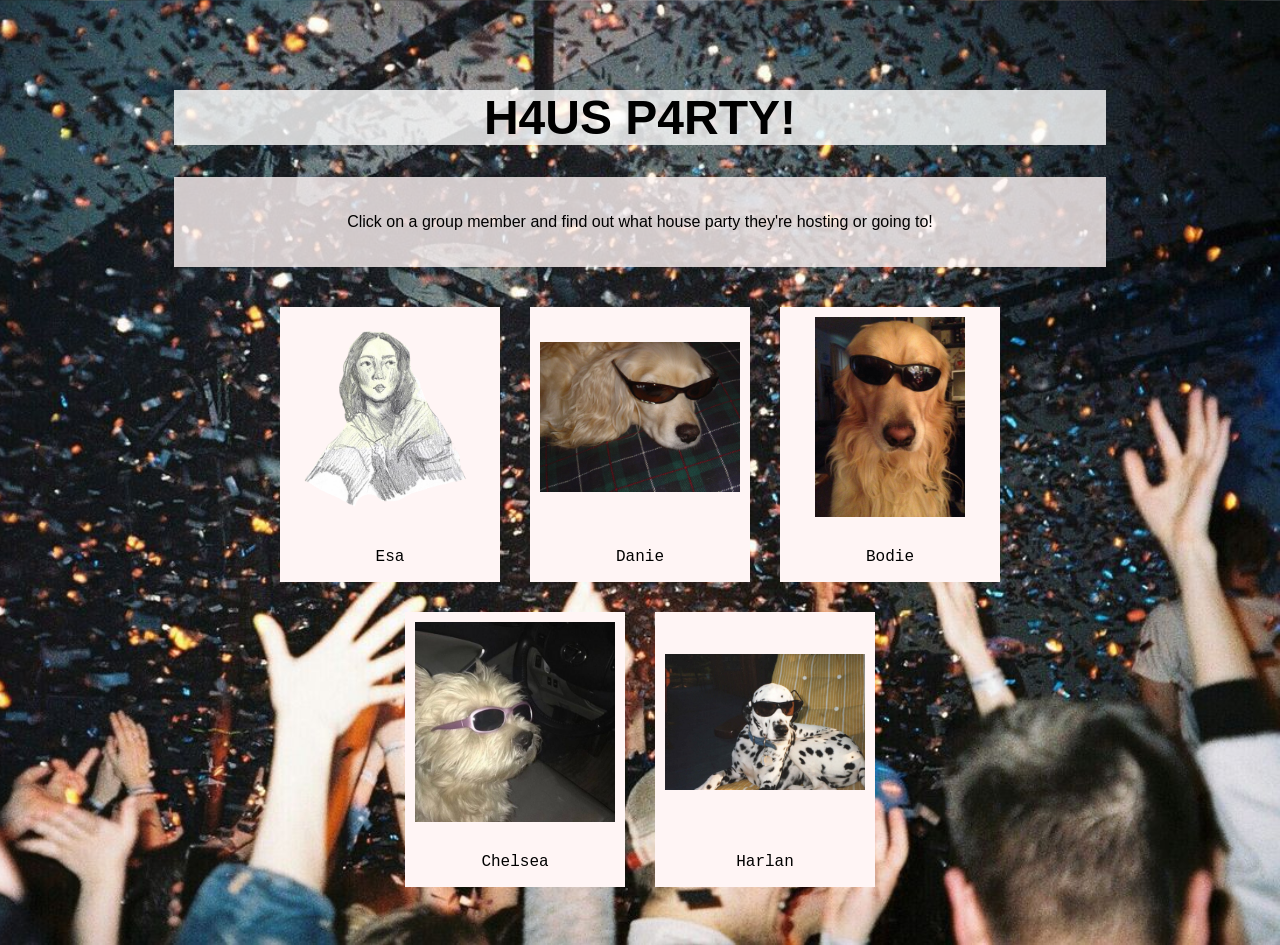
<file: H4USP4RTY.html>
<!doctype html>
<html lang="en">

<head>
    <meta charset="UTF-8">
    <meta name="viewport" content="width=device-width, initial-scale=1.0">

    <title>H4US P4RTY!</title>

    <link rel="stylesheet" href="final.css">

    <script src="https://code.jquery.com/jquery-3.7.1.min.js"></script>
    <script src="final.js" defer></script>
</head>

<body>

    <div class="page">

        <h1>H4US P4RTY!</h1>

        <div id="instructions">
            <p>
                Click on a group member and find out what house party
                they're hosting or going to!
            </p>
        </div>

        <div class="members">

            <div class="member" id="esa-icon">
                <img src="images/esadrawing.png" alt="Esa">
                <p>Esa</p>
            </div>

            <div class="member" id="danie-icon">
                <img src="images/doggo.jpg" alt="Danie">
                <p>Danie</p>
            </div>

            <div class="member" id="bodie-icon">
                <img src="images/dog.jpg" alt="Bodie">
                <p>Bodie</p>
            </div>

            <div class="member" id="chelsea-icon">
                <img src="images/puppy.jpg" alt="Chelsea">
                <p>Chelsea</p>
            </div>

            <div class="member" id="harlan-icon">
                <img src="images/dalmation.jpg" alt="Harlan">
                <p>Harlan</p>
            </div>

        </div>


        <div id="esa-popup">
            <button id="close-esa">✕</button>
            <h2>Esa's Party</h2>
            <p>
                Esa is hosting a dog-themed party!
            </p>
        </div>




        <div id="danie-popup">
            <button id="close-danie">✕</button>
            <h2>Danie's Party</h2>
            <p>
                Danie is hosting a movie marathon with snacks,
                blankets, and a very competitive game of Mario Kart.
            </p>

        </div>


    </div>

</body>

</html>
</file>
<file: final.css>
body {
    background-color: rgb(192, 130, 72);
    background-image: url("images/houseparty.jpg");
    background-size: 1920px 1080px;
    background-size: cover;
    background-position: right;
    padding: 50px;
}

h1 {
    color: black;
    font-family: helvetica, sans-serif;
    font-size: xxx-large;
    text-align: center;
    background-color: rgba(255, 255, 255, 0.8);
}


#instructions {
    color: black;
    font-family: helvetica, sans-serif;
    font-size: medium;
    background-color: rgba(255, 245, 245, 0.8);
    text-align: center;
    margin: auto;
    padding: 20px;
}

body {
    text-align: center;
    font-family: sans-serif;
}

.page {
    width: 80%;
    margin: auto;
}

.members {
    display: flex;
    justify-content: center;
    gap: 30px;
    margin-top: 40px;
    flex-wrap: wrap;
    font-family: 'Courier New', Courier, monospace, sans-serif;
}

.member {
    text-decoration: none;
    color: black;
    background-color: rgb(255, 245, 245);

}

.member img {
    width: 200px;
    height: 200px;
    margin: 10px;
    object-fit: contain;
}

.member:hover {
    transform: scale(1.05);
}


#esa-popup,
#bodie-popup,
#danie-popup,
#chelsea-popup,
#harlan-popup {
    display: none;
    position: fixed;
    top: 50%;
    left: 50%;
    transform: translate(-50%, -50%);
    width: 800px;
    height: 1000px;
    padding: 20px;
    border-radius: 15px;
    z-index: 1000;
}

#esa-popup {
    background-color: rgb(255, 245, 245);
    width: 1000px;
    height: auto;
    overflow-y: auto;
    background-image: url("images/background.jpg");
    background-size: cover;
}

#esa-popup h1 {
    font-family: snell roundhand, cursive;
    font-size: xx-large;
    text-align: center;
    background-color: rgba(255, 255, 255, 0.8);
}

.esa-details {
    display: flex;
    gap: 20px;
    align-items: flex-start;
    justify-content: center;
}

.photo-area {
    background-color: rgb(240, 227, 192);
    width: 300px;
    padding: 20px;
    border-radius: 15px;
    text-align: center;
}

#my-photo {
    width: 300px;
    display: block;
}

.info-box {
    width: 300px;
    padding: 20px;
    border-radius: 15px;
    background-color: rgb(245, 228, 228);
    text-align: center;
}

#esa-popup p {
    font-family: helvetica, sans-serif;
    color: black;
    font-size: small;
    padding: 10px;
}


.pregame {
    width: 300px;
    padding: 20px;
    border-radius: 15px;
    background-color: rgb(143, 151, 183);
    text-align: center;
}

#esa-popup h2 {
    color: black;
    font-family: helvetica, sans-serif;
    font-size: large;
    text-align: center;
}

#bleachersrecord {
    width: 250px;
    display: block;
    margin: 15px auto;
}

.bodierecord {
    width: 250px;
    display: block;
    margin: 15px auto;
}


#play-song {
    font-size: smaller;
    font-family: helvetica, sans-serif;
    padding: 10px 20px;
    cursor: pointer;
    margin-bottom: 20px;
}

#trouble {
    width: 150px;
    height: 150px;
    display: block;
    margin: 0 auto;
    object-fit: cover;
    border-radius: 200px;
}



#harlan-popup {
    background-color: rgb(162, 228, 209);
    width: 1000px;
    height: auto;
    overflow-y: auto;
}



#bodie-popup {
    background-color: rgb(228, 226, 189);
    width: 1000px;
    height: auto;
    overflow-y: auto;
}

#danie-popup {
    background-color: rgb(141, 154, 99);
    width: 1000px;
    height: auto;
    overflow-y: auto;
}

#chelsea-popup {
    background-color: rgb(161, 142, 163);
    width: 1000px;
    height: auto;
    overflow-y: auto;
}






#esa-icon,
#bodie-icon,
#chelsea-icon,
#harlan-icon,
#danie-icon {
    cursor: pointer;
}

#danie-popup {
    display: none; /* hidden until opened */
    position: fixed;
    top: 10%;
    left: 50%;
    transform: translateX(-50%);
    background: rgb(68, 145, 181);
    padding: 20px;
    padding: 20px;
    border-radius: 10px;
    max-width: 700px;
    max-height: 80vh;
    overflow-y: auto;
}

.danie-details {
    display: flex;
    flex-direction: column;
    gap: 20px;
}

.info-box,
.photo-area,
.pregame {
    text-align: center;
}

img {
    max-width: 250px;
    height: auto;
}

#overlay {
    display: none;
    position: fixed;
    top: 0;
    left: 0;
    width: 100%;
    height: 100%;
    background: rgba(0, 0, 0, 0.6);
    z-index: 999;
}

.member-background {
    margin-top: 20px;
    margin-left: 20px;
    margin-right: 20px;
}
popup {
    position: relative;
    display: inline-block;
    cursor: pointer;
}
popup .popuptext {
    visibility: hidden;
    width: 160px;
    background-color: black;
    color: #fff;
    text-align: center;
    border-radius: 6px;
    padding: 5px 0;
    position: absolute;
    z-index: 1;
    bottom: 125%;
    left: 50%;
    margin-left: -80px;
}


#bodie-house img {
    width: 500px;

}

#bodie-background {
    background-color: #77d9ab;
}

#esa-background {
    background-color: orange;
}

#chelsea-background {
    background-color: pink;
}


.danie-background {
    background-color: 
    rgb(32, 141, 32);
}
</file>
